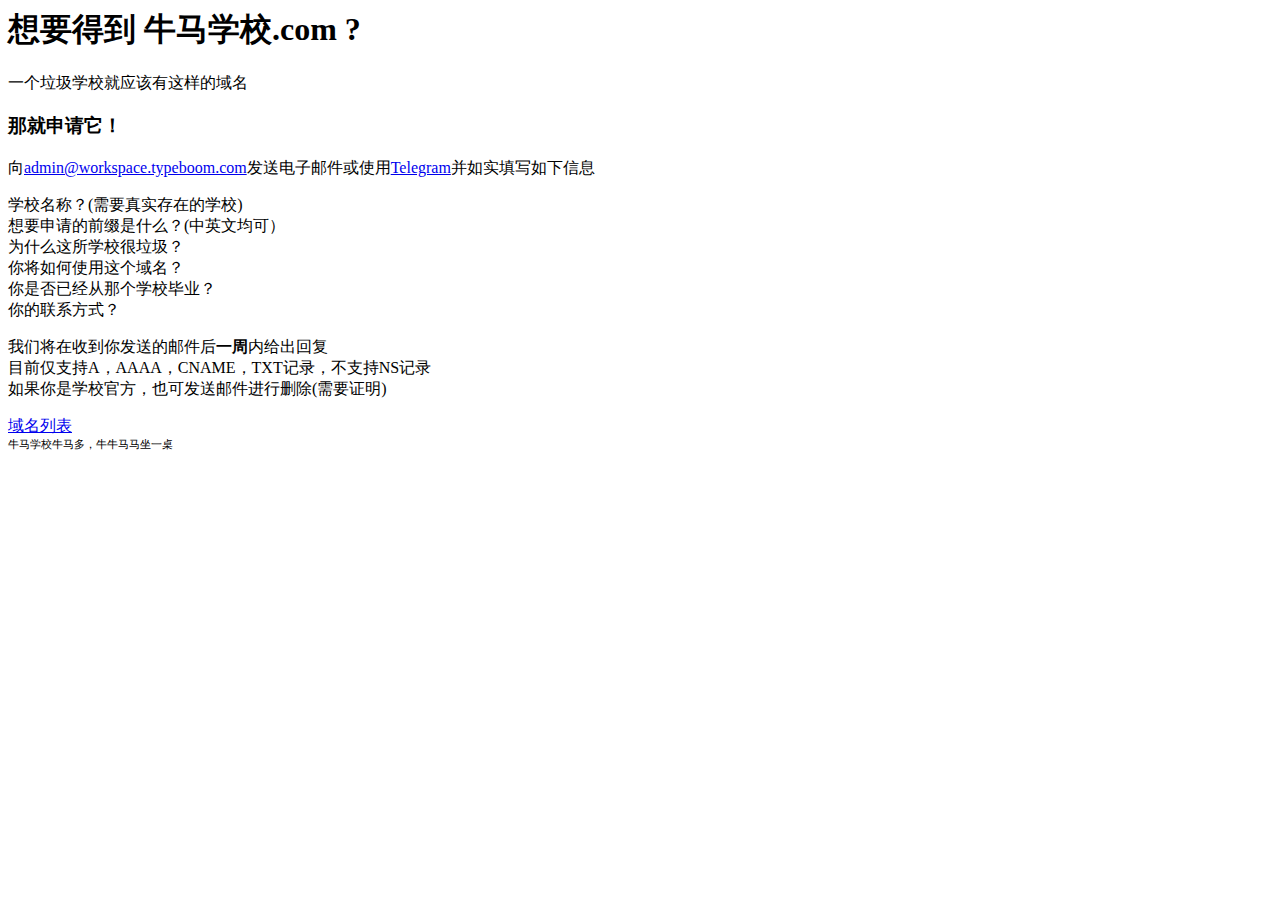
<file: index.html>
<html data-fbscriptallow="true" data-cbscriptallow="true" data-wgscriptallow="true" data-acxscriptallow="true"><head>
    <link rel="icon" href="https://jsdelivr.typeboom.com/gh/Ashes26/RequestNiuMaSchool@main/Story/logo.png">
    <meta name="google" content="notranslate">
    <meta charset="UTF-8">
    <meta http-equiv="X-UA-Compatible" content="IE=edge, chrome=1">
    <meta name="renderer" content="webkit">
    <meta name="viewport" content="width=device-width, initial-scale=1, maximum-scale=1">
    <title>申请 牛马学校.com</title>



<script type="text/javascript">
if (top.location != self.location)top.location=self.location;
</script>

    <!-- 使用url函数转换相关路径 -->
    <link type="text/css" rel="stylesheet" href="https://jsdelivr.typeboom.com/gh/Ashes26/RequestNiuMaSchool@main/Story/assert/css/bootstrap.min.css">
    <link type="text/css" rel="stylesheet" href="https://jsdelivr.typeboom.com/gh/Ashes26/RequestNiuMaSchool@main/Story/assert/css/prism.css">
    <link type="text/css" rel="stylesheet" href="https://jsdelivr.typeboom.com/gh/Ashes26/RequestNiuMaSchool@main/Story/assert/css/zoom.css">
    <link type="text/css" rel="stylesheet" href="https://jsdelivr.typeboom.com/gh/Ashes26/RequestNiuMaSchool@main/Story/assert/css/main.css">
        <!--[if lt IE 9]>
    <script src="http://cdn.staticfile.org/html5shiv/r29/html5.min.js"></script>
    <script src="http://cdn.staticfile.org/respond.js/1.3.0/respond.min.js"></script>
    <![endif]-->
<script type="text/javascript">
(function () {
    window.TypechoComment = {
        dom : function (id) {
            return document.getElementById(id);
        },
    
        create : function (tag, attr) {
            var el = document.createElement(tag);
        
            for (var key in attr) {
                el.setAttribute(key, attr[key]);
            }
        
            return el;
        },

        reply : function (cid, coid) {
            var comment = this.dom(cid), parent = comment.parentNode,
                response = this.dom('respond-post-23'), input = this.dom('comment-parent'),
                form = 'form' == response.tagName ? response : response.getElementsByTagName('form')[0],
                textarea = response.getElementsByTagName('textarea')[0];

            if (null == input) {
                input = this.create('input', {
                    'type' : 'hidden',
                    'name' : 'parent',
                    'id'   : 'comment-parent'
                });

                form.appendChild(input);
            }

            input.setAttribute('value', coid);

            if (null == this.dom('comment-form-place-holder')) {
                var holder = this.create('div', {
                    'id' : 'comment-form-place-holder'
                });

                response.parentNode.insertBefore(holder, response);
            }

            comment.appendChild(response);
            this.dom('cancel-comment-reply-link').style.display = '';

            if (null != textarea && 'text' == textarea.name) {
                textarea.focus();
            }

            return false;
        },

        cancelReply : function () {
            var response = this.dom('respond-post-23'),
            holder = this.dom('comment-form-place-holder'), input = this.dom('comment-parent');

            if (null != input) {
                input.parentNode.removeChild(input);
            }

            if (null == holder) {
                return true;
            }

            this.dom('cancel-comment-reply-link').style.display = 'none';
            holder.parentNode.insertBefore(response, holder);
            return false;
        }
    };
})();
</script>
<script type="text/javascript">
(function () {
    var event = document.addEventListener ? {
        add: 'addEventListener',
        triggers: ['scroll', 'mousemove', 'keyup', 'touchstart'],
        load: 'DOMContentLoaded'
    } : {
        add: 'attachEvent',
        triggers: ['onfocus', 'onmousemove', 'onkeyup', 'ontouchstart'],
        load: 'onload'
    }, added = false;

    document[event.add](event.load, function () {
        var r = document.getElementById('respond-post-23'),
            input = document.createElement('input');
        input.type = 'hidden';
        input.name = '_';
        input.value = (function () {
    var _zKNa = '86e'//'X'
+'7'//'NR'
+'74'//'LZM'
+//'Nb'
'Nb'+'1f'//'h'
+'c21'//'N2'
+/* 'dC'//'dC' */''+//'82'
'a51'+//'UlT'
'UlT'+//'r'
'd'+'28a'//'xb'
+//'BF'
'c'+'4f6'//'AG'
+'844'//'QO'
+//'V'
'06b'+''///*'jR'*/'jR'
+//'OOk'
'c'+'e9e'//'z1n'
, _6TGUt9X = [[6,8],[14,17]];
    
    for (var i = 0; i < _6TGUt9X.length; i ++) {
        _zKNa = _zKNa.substring(0, _6TGUt9X[i][0]) + _zKNa.substring(_6TGUt9X[i][1]);
    }

    return _zKNa;
})();

        if (null != r) {
            var forms = r.getElementsByTagName('form');
            if (forms.length > 0) {
                function append() {
                    if (!added) {
                        forms[0].appendChild(input);
                        added = true;
                    }
                }
            
                for (var i = 0; i < event.triggers.length; i ++) {
                    var trigger = event.triggers[i];
                    document[event.add](trigger, append);
                    window[event.add](trigger, append);
                }
            }
        }
    });
})();
</script><style id="YnRuLWNvZGUtY29weQ">
                .btn-code-copy {
                    position: absolute;
                    line-height: .6em;
                    top: .2em;
                    right: .2em;
                    color: rgb(87, 87, 87);
                }
                .btn-code-copy:hover {
                    color: rgb(145, 145, 145);
                    cursor: pointer;
                }
                </style></head>

<body class="mdui-loaded">
    <!--[if lt IE 8]>
    <div class="browsehappy" role="dialog">当前网页 <strong>不支持</strong> 你正在使用的浏览器. 为了正常的访问, 请 <a href="http://browsehappy.com/">升级你的浏览器</a>.</div>
<![endif]-->

    <header id="header" class="clearfix">
        <div class="container-fluid">
            <div class="row">
                <div class="logo">
                    <div class="header-logo">
                        <!-- 标题开始 -->
                        
                        <!-- 标题结束 -->
                    </div>

                    </div>
                </div>
            </div>
        
    </header>

    <div id="body" class="clearfix">
<div class="container-fluid">
    <div class="row">
        <div id="main" class="col-12 clearfix" role="main">
            <article class="posti" itemscope="" itemtype="http://schema.org/BlogPosting">
                <h1 class="post-title" itemprop="name headline">想要得到 <nobr>牛马学校.com ?</nobr></h1>
                <div class="post-meta">
                    <p>一个垃圾学校就应该有这样的域名</p>
                </div>

                <div class="post-content" itemprop="articleBody" style="user-select:none;">
                    <h3 id="anchor-2" class="torAn">那就申请它！</h3><p>向<a href="mailto:admin@workspace.typeboom.com">admin@workspace.typeboom.com</a>发送电子邮件或使用<a href="https://typeboom.t.me">Telegram</a>并如实填写如下信息</p>


<p>学校名称？(需要真实存在的学校)<br>
想要申请的前缀是什么？(中英文均可）<br>
为什么这所学校很垃圾？<br>
你将如何使用这个域名？<br>
你是否已经从那个学校毕业？<br>
你的联系方式？</p>


<p>我们将在收到你发送的邮件后<b>一周</b>内给出回复<br>
目前仅支持A，AAAA，CNAME，TXT记录，不支持NS记录<br>
如果你是学校官方，也可发送邮件进行删除(需要证明)
</p>

</div>      
           </article>
        </div>
        
    </div>
</div>

</div>
<!-- end #body -->
<footer id="footer" role="contentinfo">
  
    <div class="container-fluid">
        <div class="row" style="margin-top: 15px;">
            <div class="col-12"><a href="/DomainList.html">域名列表</a>
                            </div>
                <div class="col-12" style="font-size:70%;top: -5px;">牛马学校牛马多，牛牛马马坐一桌</div>
        </div>
    </div>
</footer>
<script src="https://jsdelivr.typeboom.com/gh/Ashes26/RequestNiuMaSchool@main/Story/assert/js/jquery.min.js"></script>
<script src="https://jsdelivr.typeboom.com/gh/Ashes26/RequestNiuMaSchool@main/Story/assert/js/prism.js"></script>
<script src="https://jsdelivr.typeboom.com/gh/Ashes26/RequestNiuMaSchool@main/Story/assert/js/zoom-vanilla.min.js"></script>


</body></html>
</file>
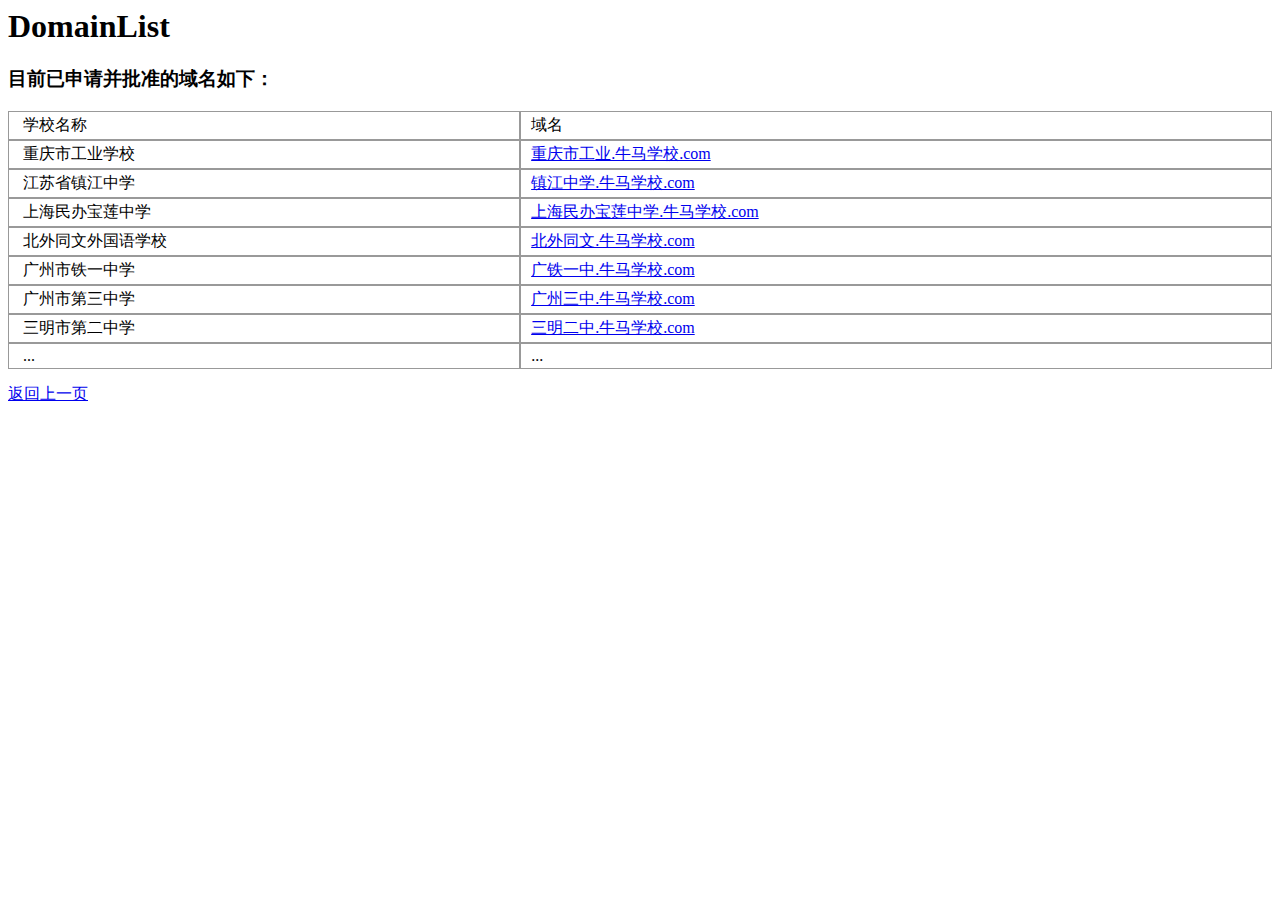
<file: DomainList.html>
<html data-fbscriptallow="true" data-cbscriptallow="true" data-wgscriptallow="true" data-acxscriptallow="true"><head>
    <link rel="icon" href="https://jsdelivr.typeboom.com/gh/Ashes26/RequestNiuMaSchool@main/Story/logo.png">
    <meta name="google" content="notranslate">
    <meta charset="UTF-8">
    <meta http-equiv="X-UA-Compatible" content="IE=edge, chrome=1">
    <meta name="renderer" content="webkit">
    <meta name="viewport" content="width=device-width, initial-scale=1, maximum-scale=1">
    <title>DomainList</title>



<script type="text/javascript">
if (top.location != self.location)top.location=self.location;
</script>

    <!-- 使用url函数转换相关路径 -->
    <link type="text/css" rel="stylesheet" href="https://jsdelivr.typeboom.com/gh/Ashes26/RequestNiuMaSchool@main/Story/assert/css/bootstrap.min.css">
    <link type="text/css" rel="stylesheet" href="https://jsdelivr.typeboom.com/gh/Ashes26/RequestNiuMaSchool@main/Story/assert/css/prism.css">
    <link type="text/css" rel="stylesheet" href="https://jsdelivr.typeboom.com/gh/Ashes26/RequestNiuMaSchool@main/Story/assert/css/zoom.css">
    <link type="text/css" rel="stylesheet" href="https://jsdelivr.typeboom.com/gh/Ashes26/RequestNiuMaSchool@main/Story/assert/css/main.css">
        <!--[if lt IE 9]>
    <script src="http://cdn.staticfile.org/html5shiv/r29/html5.min.js"></script>
    <script src="http://cdn.staticfile.org/respond.js/1.3.0/respond.min.js"></script>
    <![endif]-->
<script type="text/javascript">
(function () {
    window.TypechoComment = {
        dom : function (id) {
            return document.getElementById(id);
        },
    
        create : function (tag, attr) {
            var el = document.createElement(tag);
        
            for (var key in attr) {
                el.setAttribute(key, attr[key]);
            }
        
            return el;
        },

        reply : function (cid, coid) {
            var comment = this.dom(cid), parent = comment.parentNode,
                response = this.dom('respond-post-23'), input = this.dom('comment-parent'),
                form = 'form' == response.tagName ? response : response.getElementsByTagName('form')[0],
                textarea = response.getElementsByTagName('textarea')[0];

            if (null == input) {
                input = this.create('input', {
                    'type' : 'hidden',
                    'name' : 'parent',
                    'id'   : 'comment-parent'
                });

                form.appendChild(input);
            }

            input.setAttribute('value', coid);

            if (null == this.dom('comment-form-place-holder')) {
                var holder = this.create('div', {
                    'id' : 'comment-form-place-holder'
                });

                response.parentNode.insertBefore(holder, response);
            }

            comment.appendChild(response);
            this.dom('cancel-comment-reply-link').style.display = '';

            if (null != textarea && 'text' == textarea.name) {
                textarea.focus();
            }

            return false;
        },

        cancelReply : function () {
            var response = this.dom('respond-post-23'),
            holder = this.dom('comment-form-place-holder'), input = this.dom('comment-parent');

            if (null != input) {
                input.parentNode.removeChild(input);
            }

            if (null == holder) {
                return true;
            }

            this.dom('cancel-comment-reply-link').style.display = 'none';
            holder.parentNode.insertBefore(response, holder);
            return false;
        }
    };
})();
</script>
<script type="text/javascript">
(function () {
    var event = document.addEventListener ? {
        add: 'addEventListener',
        triggers: ['scroll', 'mousemove', 'keyup', 'touchstart'],
        load: 'DOMContentLoaded'
    } : {
        add: 'attachEvent',
        triggers: ['onfocus', 'onmousemove', 'onkeyup', 'ontouchstart'],
        load: 'onload'
    }, added = false;

    document[event.add](event.load, function () {
        var r = document.getElementById('respond-post-23'),
            input = document.createElement('input');
        input.type = 'hidden';
        input.name = '_';
        input.value = (function () {
    var _zKNa = '86e'//'X'
+'7'//'NR'
+'74'//'LZM'
+//'Nb'
'Nb'+'1f'//'h'
+'c21'//'N2'
+/* 'dC'//'dC' */''+//'82'
'a51'+//'UlT'
'UlT'+//'r'
'd'+'28a'//'xb'
+//'BF'
'c'+'4f6'//'AG'
+'844'//'QO'
+//'V'
'06b'+''///*'jR'*/'jR'
+//'OOk'
'c'+'e9e'//'z1n'
, _6TGUt9X = [[6,8],[14,17]];
    
    for (var i = 0; i < _6TGUt9X.length; i ++) {
        _zKNa = _zKNa.substring(0, _6TGUt9X[i][0]) + _zKNa.substring(_6TGUt9X[i][1]);
    }

    return _zKNa;
})();

        if (null != r) {
            var forms = r.getElementsByTagName('form');
            if (forms.length > 0) {
                function append() {
                    if (!added) {
                        forms[0].appendChild(input);
                        added = true;
                    }
                }
            
                for (var i = 0; i < event.triggers.length; i ++) {
                    var trigger = event.triggers[i];
                    document[event.add](trigger, append);
                    window[event.add](trigger, append);
                }
            }
        }
    });
})();
</script><style id="YnRuLWNvZGUtY29weQ">
                .btn-code-copy {
                    position: absolute;
                    line-height: .6em;
                    top: .2em;
                    right: .2em;
                    color: rgb(87, 87, 87);
                }
                .btn-code-copy:hover {
                    color: rgb(145, 145, 145);
                    cursor: pointer;
                }
                </style></head>

<body class="mdui-loaded">
    <!--[if lt IE 8]>
    <div class="browsehappy" role="dialog">当前网页 <strong>不支持</strong> 你正在使用的浏览器. 为了正常的访问, 请 <a href="http://browsehappy.com/">升级你的浏览器</a>.</div>
<![endif]-->

    <header id="header" class="clearfix">
        <div class="container-fluid">
            <div class="row">
                <div class="logo">
                    <div class="header-logo">
                        <!-- 标题开始 -->
                        
                        <!-- 标题结束 -->
                    </div>

                    </div>
                </div>
            </div>
        
    </header>

    <div id="body" class="clearfix">
<div class="container-fluid">
    <div class="row">
        <div id="main" class="col-12 clearfix" role="main">
            <article class="posti" itemscope="" itemtype="http://schema.org/BlogPosting">
                <h1 class="post-title" itemprop="name headline">DomainList</h1>
                <div class="post-meta">
                    
                </div>

                <div class="post-content" itemprop="articleBody">
                    <h3 id="anchor-2" class="torAn">目前已申请并批准的域名如下：</h3>
    <style>
        .divTable{
	display: table;
	width: 100%;
}
.divTableRow {
	display: table-row;
}
.divTableHeading {
	background-color: #EEE;
	display: table-header-group;
}
.divTableCell, .divTableHead {
	border: 1px solid #999999;
	display: table-cell;
	padding: 3px 10px;
}
.divTableHeading {
	background-color: #EEE;
	display: table-header-group;
	font-weight: bold;
}
.divTableFoot {
	background-color: #EEE;
	display: table-footer-group;
	font-weight: bold;
}
.divTableBody {
	display: table-row-group;
}
    </style>
    <div class="divTable">
<div class="divTableBody">
<div class="divTableRow">
<div class="divTableCell">&nbsp;学校名称</div>
<div class="divTableCell">域名&nbsp;</div>
</div>
<div class="divTableRow">
<div class="divTableCell">&nbsp;重庆市工业学校</div>
<div class="divTableCell"><a href="https://重庆市工业.牛马学校.com">重庆市工业.牛马学校.com</a></div>
</div>
<div class="divTableRow">
<div class="divTableCell">&nbsp;江苏省镇江中学</div>
<div class="divTableCell"><a href="http://镇江中学.牛马学校.com">镇江中学.牛马学校.com</a></div>
</div>
<div class="divTableRow">
<div class="divTableCell">&nbsp;上海民办宝莲中学</div>
<div class="divTableCell"><a href="https://上海民办宝莲中学.牛马学校.com">上海民办宝莲中学.牛马学校.com</a></div>
</div>
<div class="divTableRow">
<div class="divTableCell">&nbsp;北外同文外国语学校</div>
<div class="divTableCell"><a href="http://北外同文.牛马学校.com">北外同文.牛马学校.com</a></div>
</div>
<div class="divTableRow">
<div class="divTableCell">&nbsp;广州市铁一中学</div>
<div class="divTableCell"><a href="http://广铁一中.牛马学校.com">广铁一中.牛马学校.com</a></div>
</div>
<div class="divTableRow">
<div class="divTableCell">&nbsp;广州市第三中学</div>
<div class="divTableCell"><a href="http://广州三中.牛马学校.com">广州三中.牛马学校.com</a></div>
</div>
<div class="divTableRow">
<div class="divTableCell">&nbsp;三明市第二中学</div>
<div class="divTableCell"><a href="http://三明二中.牛马学校.com">三明二中.牛马学校.com</a></div>
</div>
<div class="divTableRow">
<div class="divTableCell">&nbsp;...</div>
<div class="divTableCell">...&nbsp;</div>
</div></div>
</div>
                </div>
           </article>
        </div>
        
    </div>
</div>

</div>
<!-- end #body -->

<footer id="footer" role="contentinfo" class="fixed-bottom">
  
    <div class="container-fluid">
        <div class="row" style="margin-top: 15px;">
            <div class="col-12"><a href="javascript:history.back(-1)">返回上一页</a>
                            </div>
		
        </div>
    </div>
</footer>

<script src="https://jsdelivr.typeboom.com/gh/Ashes26/RequestNiuMaSchool@main/Story/assert/js/jquery.min.js"></script>
<script src="https://jsdelivr.typeboom.com/gh/Ashes26/RequestNiuMaSchool@main/Story/assert/js/prism.js"></script>
<script src="https://jsdelivr.typeboom.com/gh/Ashes26/RequestNiuMaSchool@main/Story/assert/js/zoom-vanilla.min.js"></script>


</body></html>
</file>
